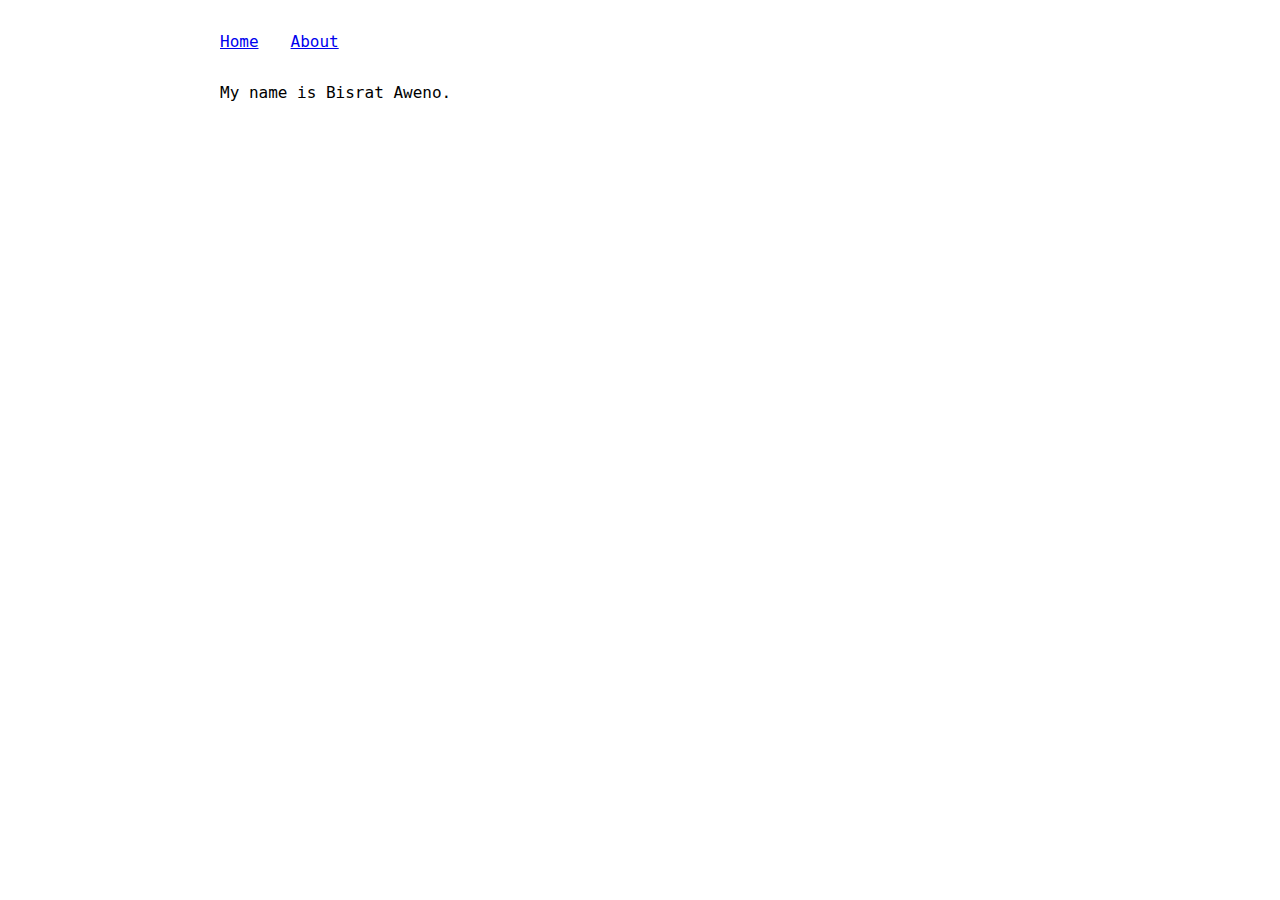
<file: about.html>
<!DOCTYPE html>
<html lang="en">
<head>
    <meta charset="UTF-8">
    <meta name="viewport" content="width=device-width, initial-scale=1.0">
    <title>My Webpage</title>
    <link rel="preconnect" href="https://fonts.googleapis.com">
    <link rel="preconnect" href="https://fonts.gstatic.com" crossorigin>
    <link href="https://fonts.googleapis.com/css2?family=Roboto:ital,wght@0,300;0,400;0,500;0,700;1,300;1,400;1,500;1,700&display=swap" rel="stylesheet">
    <!-- Linking to an external CSS file -->
    <link rel="stylesheet" href="styles.css">
</head>
<body>
    <!-- Your content goes here -->

    <header class="main-header">
        <nav class="main-nav">
            <ul>
                <li><a href="index.html">Home</a></li>
                <li class="active"><a href="about.html">About</a></li>
            </ul>
        </nav>
    </header>
    <div class="main-content">
        <p>
            My name is Bisrat Aweno.
        </p>
    </div>
    <!-- End of content -->
    
    <!-- You can include additional scripts here -->
</body>
</html>
</file>
<file: styles.css>
html,
body {
  padding: 0;
  margin: 0;
  font-family: 'Reddit Mono', monospace;
}

.main-content,
.main-nav {
  max-width: 840px;
  margin: 0 auto;
  padding-left: 10px;
  padding-right: 10px;
}


.main-nav ul {
  display: flex;
  align-items: center;
  padding: 1rem 0;
}

.main-nav ul li {
  list-style: none;
  margin-right: 2rem;
}

div.table-wrapper {
  width: 100%;
  overflow-x: auto;
  white-space: nowrap;
}

.pe-table {
  border-collapse: collapse;
}

.pe-table td, .pe-table th {
  border: 1px solid #ddd;
  text-align: left;
  padding: 8px;
}

.pe-table td {
  font-size: 12px;
}

.pe-table tr:nth-child(even) {
  background-color: #f2f2f2;
}

/*tr:hover {
  background-color: #ddd;
}*/

code.inline-code {
  background: #ddd;
  padding: 3px 5px;
  border-radius: 4px;
}

.caption-text {
  font-style: italic;
  font-size: 0.7rem;
  margin-top: 0.3rem;
  margin-bottom: 1rem;
}

blockquote {
  font-weight: 300;
  font-size: 0.9rem;
  border-left: 3px solid #ddd;
  padding-left: 1rem;
  margin-left: 0;
}

p {}
p.highlighted {
  background: #ddd;
  padding: 0.4rem;
  border-radius: 3px;
}
</file>
